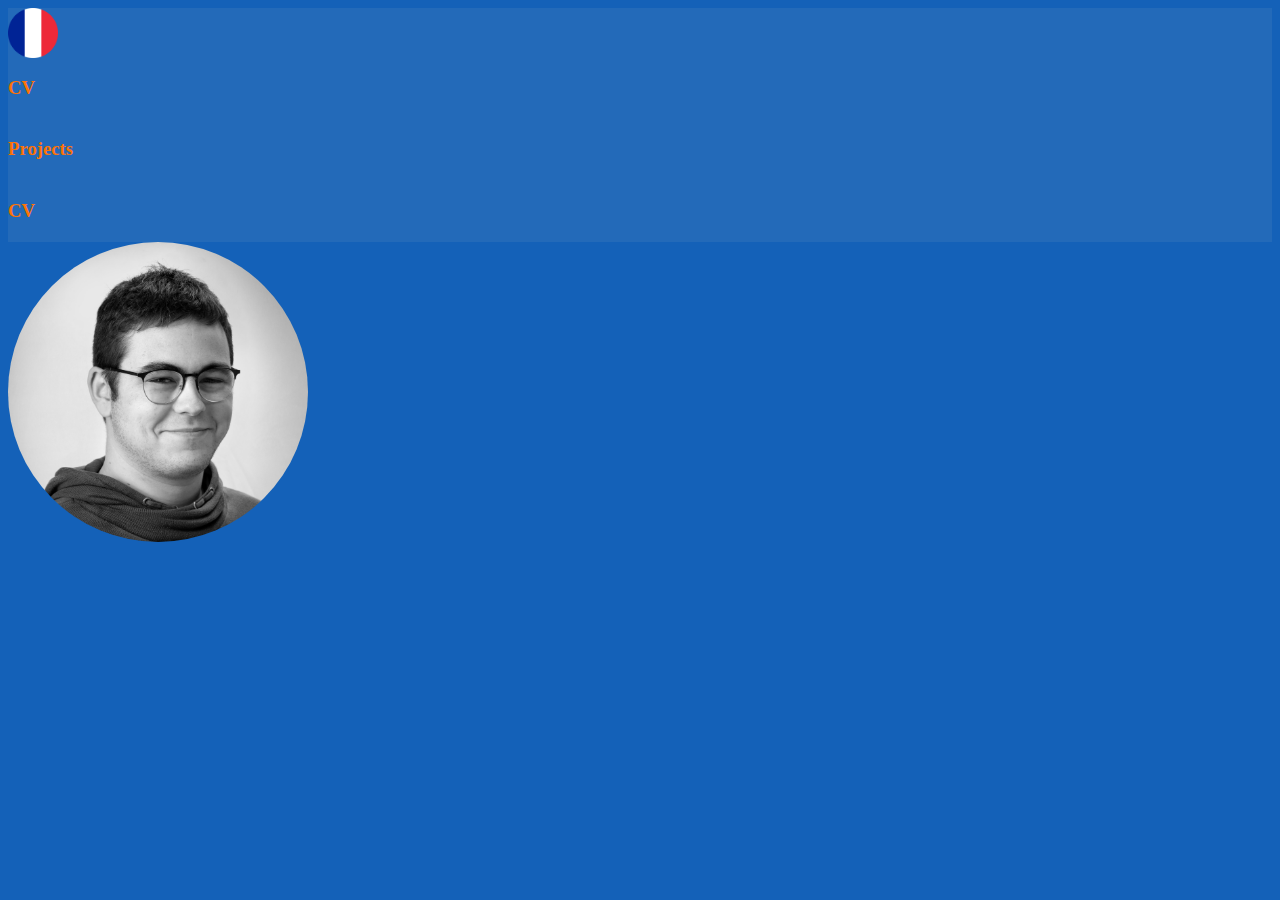
<file: index.html>
<html>

    <head>

        <link href="https://cdn.jsdelivr.net/npm/bootstrap@5.1.3/dist/css/bootstrap.min.css" rel="stylesheet" integrity="sha384-1BmE4kWBq78iYhFldvKuhfTAU6auU8tT94WrHftjDbrCEXSU1oBoqyl2QvZ6jIW3" crossorigin="anonymous">
        <script src="https://cdn.jsdelivr.net/npm/bootstrap@5.1.3/dist/js/bootstrap.bundle.min.js" integrity="sha384-ka7Sk0Gln4gmtz2MlQnikT1wXgYsOg+OMhuP+IlRH9sENBO0LRn5q+8nbTov4+1p" crossorigin="anonymous"></script>
        <script src="res/scripts/pageLoader.js"></script>
        <link rel="stylesheet" href="res/css/palette.css">
        <link rel="stylesheet" href="res/css/style.css">
        <meta charset="utf-8">

    </head>



    <body class="bg-plt-main-color" onload="loadExternalContent();">

    <header class="bg-plt-main-color-2 pt-3 row">
        <div class=" container row d-flex">

            <div class="col-md-1" style=>
                <img id="flagLangue" src="./res/images/frenchFlag.png" class="ms-2 mb-2" alt="">
            </div>

                <div class="row col-md-11 container">
                    <div class="navbar-button pb-2" style="width: calc(100%/3);">
                        <h3 class="text-center plt-text-color">CV</h3>
                        <div class="navbar-bar"></div>
                    </div>
                    <div class="navbar-button pb-2" style="width: calc(100%/3);">
                        <h3 class="text-center plt-text-color">Projects</h3>
                        <div class="navbar-bar"></div>
                    </div>
                    <div class="navbar-button pb-2 " style="width: calc(100%/3);">
                        <h3 class="text-center plt-text-color">CV</h3>
                        <div class="navbar-bar"></div>
                    </div>
                </div>

        </div>
    </header>

    <div id="content" class="container">

    </div>
        
    </body>


</html>
</file>
<file: res/css/palette.css>
:root{
    --back-color: #f7e3d4;
    --text-color: #FC7307;
    --main-color: #1461B8;
    --main-color2: #236AB9;
    --dark-color: #091D34;
}
</file>
<file: res/css/style.css>
/*general colors*/
.plt-text-color {color: var(--text-color) !important;}
.plt-dark-color {color: var(--dark-color) !important;}

/*BG COLORS*/
.bg-plt-dark-color {background-color: var(--dark-color);}
.bg-plt-main-color-2 {background-color: var(--main-color2);}
.bg-plt-main-color {background-color: var(--main-color);}



.navbar-button
{
    cursor: pointer;
}

.navbar-bar
{
    margin: 0;
    height: 2px;
    background-color: var(--text-color);
    clip-path: inset(0% 50% 0% 50%);
    transition: clip-path 1s;
}

.navbar-button:hover > .navbar-bar
{
    clip-path: inset(0% 30% 0% 30%);
}

#maphoto
{
    position: absolute;
    width: 300px;
    height: 300px;
    
    border-radius: 1000px;
}

#flagLangue
{
    width: 50px;
    height: 50px;
    padding: 0;
    cursor: pointer;
}
</file>
